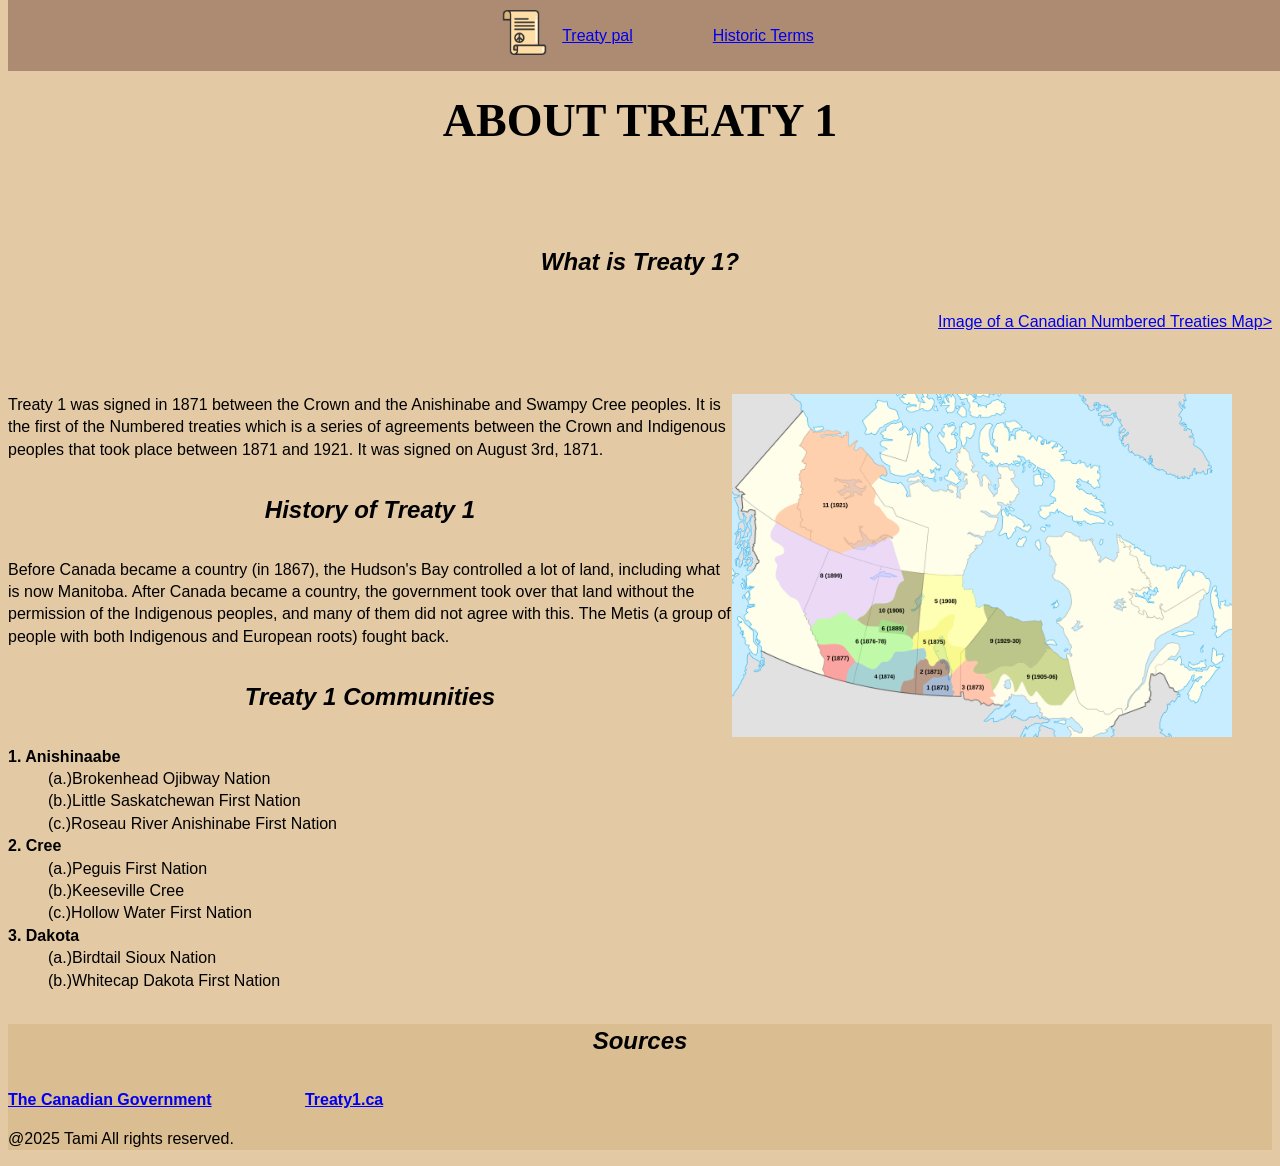
<file: index.html>
<!-- Name: Tamilore Kareem
Course: Web Dev 10S(PTEC) - P6
Teacher: Ms Hoitink
School: Pembina Trails Collegiate
Date Last Modified: 03/18/2025-->


<!DOCTYPE html>
<html lang="en">
<head>
    <header>
    <meta charset="UTF-8">
    <meta name="viewport" content="width=device-width, initial-scale=1.0">
    <title>Treatypal</title>

    <!--Link to the external CSS stylesheet -->
    <link rel="stylesheet" href="style.css">
    </header>
    <!-- Navigation bar for the website -->
    <nav class="nav-bar">
        <!-- Link to the homepage with an image as an icon -->
        <a href="index.html"><img class="treaty-icon" src="images/Treaty symbol.png" alt="Image of a Treaty symbol (yellow)"></a>   
        <!-- Link to the homepage text -->
        <a href="index.html">Treaty pal</a> &nbsp;&nbsp;&nbsp;&nbsp;&nbsp;&nbsp;&nbsp;&nbsp;&nbsp;&nbsp;&nbsp;&nbsp;&nbsp;&nbsp;&nbsp;&nbsp;&nbsp;&nbsp;
        <!-- Links to other sections of the website (homepage and historic terms) -->
        <a href="first.html"> Historic Terms</a>
    </nav>
    <style>
        /*makes some of the text for my list bigger*/
        dt{
            font-weight: bold;
        }
        /* makes a selected work bold*/
    
        /* aligns the text to the center for heading*/
        h4{
            text-align: center;
        }
    </style>
</head> 
<body>
    <section>
        <div tabindex="0">

        <br>    
        <!-- Section describing Treaty 1 -->
        <h2 class="heading">About Treaty 1</h2><br>
        
        <!-- Subheading for "What is Treaty 1?" -->
        <h4 class="subheading"> What is Treaty 1?</h4>
        
        <!-- Italicized caption for the map image -->
        <a style="float: right;" href="https://shorturl.at/kVrZW" target="_blank"><figcaption> Image of a Canadian Numbered Treaties Map></figcaption></a><br><br><br> 
        <figure>
        <!-- Image showing the Numbered Treaties Map with a width of 500px -->
        <a href="https://shorturl.at/kVrZW" target="_blank"><img class="veryspecial" src="images/Numbered-Treaties-Map.svg.png" alt    ="Image of a Canadian Numbered-Treaties-Map" width="500px"></a>  
        </figure>
        <!-- Paragraph with a brief explanation of Treaty 1 -->
        <p> Treaty 1 was signed in 1871 between the Crown and the Anishinabe and Swampy Cree peoples. It is the first of the Numbered treaties which is a series of agreements between the Crown and Indigenous peoples that took place between 1871 and 1921. It was signed on August 3rd, 1871.<p>
        
        <!--history of Treaty 1 -->
        <h4 class="subheading"> History of  Treaty 1</h4>
        
        <!-- Paragraph explaining the background of Treaty 1 and the Indigenous people's resistance -->
        <p> Before Canada became a country (in 1867), the Hudson's Bay controlled a lot of land, including what is now Manitoba. After Canada became a country, the government took over that land without the permission of the Indigenous peoples, and many of them did not agree with this. The Metis (a group of people with both Indigenous and European roots) fought back.</p>
        </div>
    </section>
    <section>
        <div tabindex="0">
        <!-- communities covered under Treaty 1 -->
        <h4 class="subheading">Treaty 1 Communities</h4>
        
        <!-- the communities covered by the treaty -->
        <dl>
            <dt>1. Anishinaabe</dt>
            <dd>(a.)Brokenhead Ojibway Nation</dd>
            <dd>(b.)Little Saskatchewan First Nation</dd>
            <dd>(c.)Roseau River Anishinabe First Nation</dd>
            <dt>2. Cree</dt>
            <dd>(a.)Peguis First Nation</dd>
            <dd>(b.)Keeseville Cree</dd>
            <dd>(c.)Hollow Water First Nation</dd>
            <dt>3. Dakota</dt>
            <dd>(a.)Birdtail Sioux Nation</dd>
            <dd>(b.)Whitecap Dakota First Nation</dd>
        </dl>
    </section>
    </div>
    <!-- Footer section of the page -->
    <div tabindex="0">
        <footer>
        <h4 class="subheading">Sources</h4>
        <a class="goldlink" href="https://www.rcaanc-cirnac.gc.ca/eng/1360948213124/1544620003549" target="_blank">The Canadian Government</a>&nbsp;&nbsp;&nbsp;&nbsp;&nbsp;&nbsp;&nbsp;&nbsp;&nbsp;&nbsp;&nbsp;&nbsp;&nbsp;&nbsp;&nbsp;&nbsp;&nbsp;&nbsp;&nbsp;&nbsp;
        <a class="goldlink" href="https://treaty1.ca/" target="_blank">Treaty1.ca</a>
        <p id="chillsonmyspine">@2025 Tami All rights reserved.</p>  
        

    </footer>
</div>

</body>
</html>
</file>
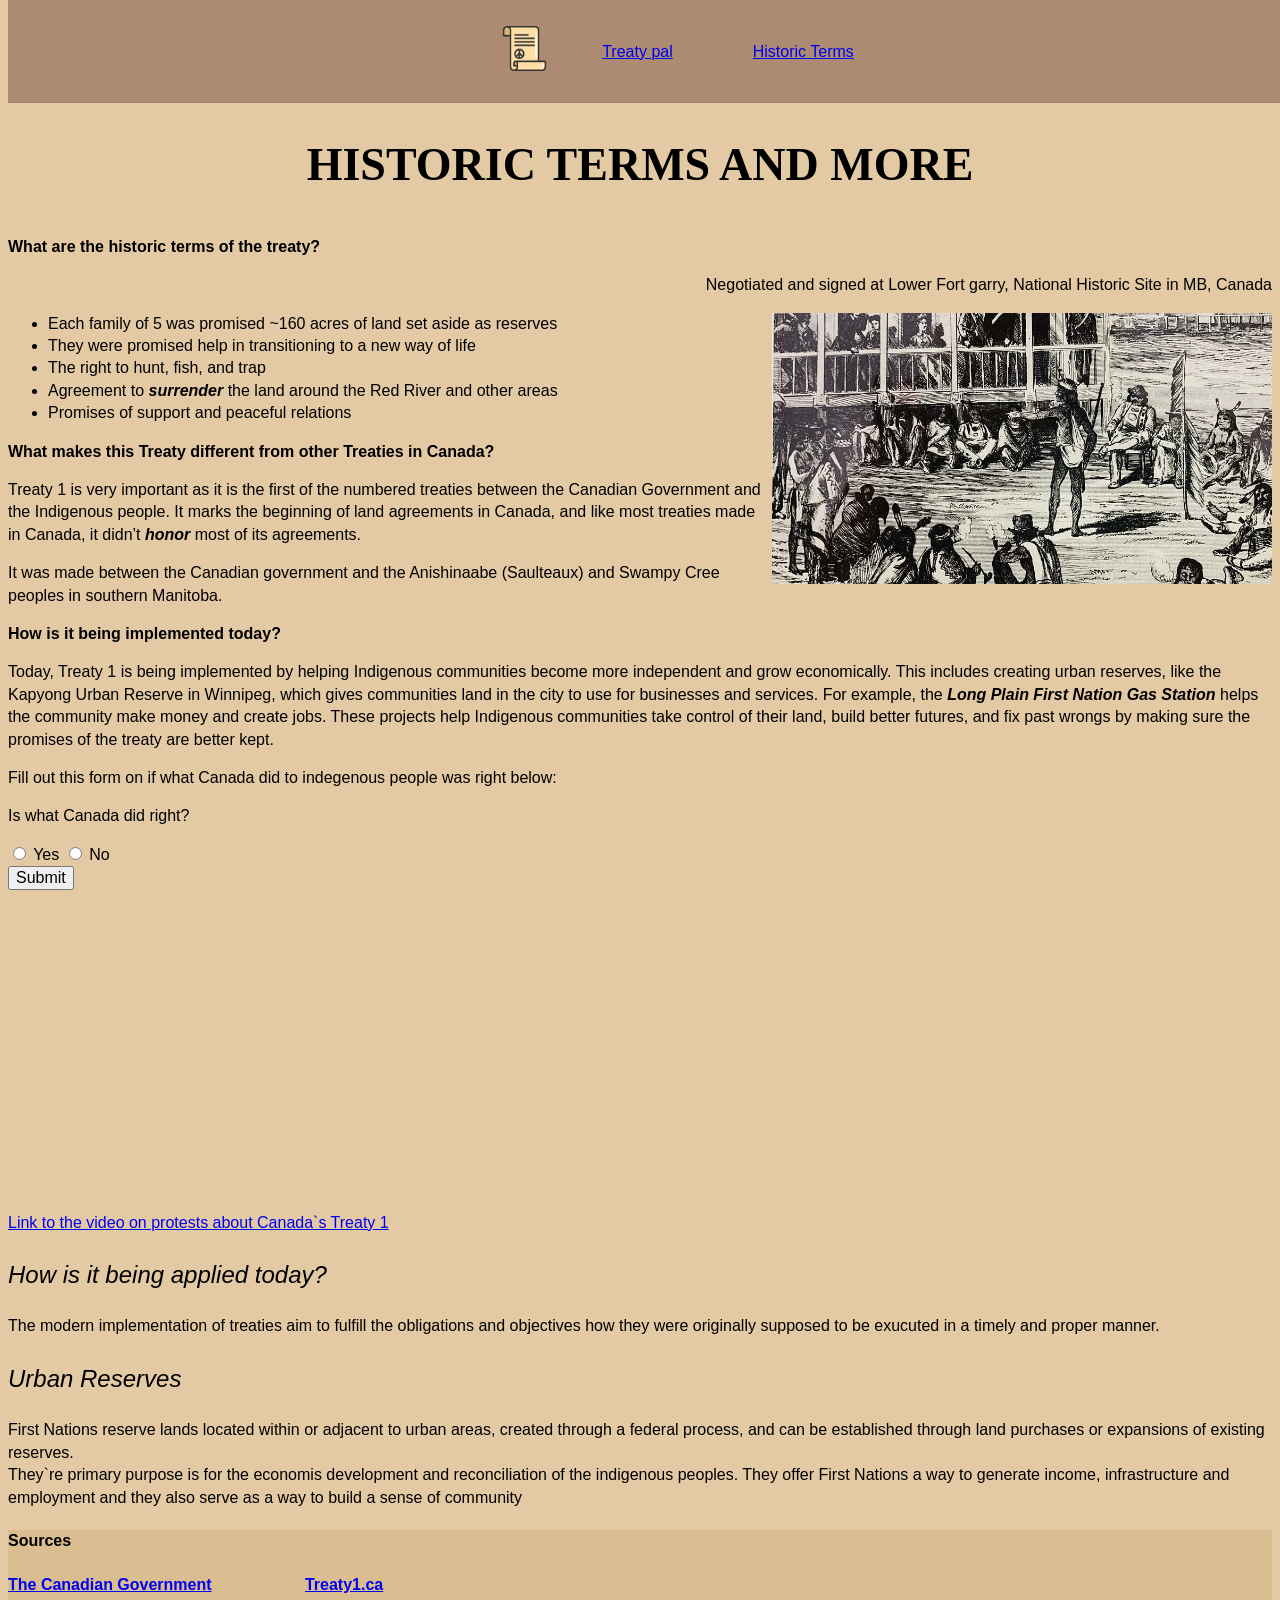
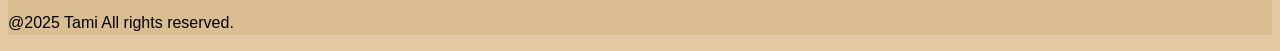
<file: first.html>
<!DOCTYPE html>
<html lang="en">
<head>
    <header>
    <meta charset="UTF-8">
    <meta name="viewport" content="width=device-width, initial-scale=1.0">
    <title>Historic Terms and more</title>
    </header>
    <nav class="nav-bar">
        <!-- Link to the homepage with an image as an icon -->
        <figure>
        <a href="index.html"><img class="treaty-icon" src="images/Treaty symbol.png" alt="Image of a Treaty symbol (yellow)"></a>   
        </figure>
        <!-- Link to the homepage text -->
        <a href="index.html">Treaty pal</a> &nbsp;&nbsp;&nbsp;&nbsp;&nbsp;&nbsp;&nbsp;&nbsp;&nbsp;&nbsp;&nbsp;&nbsp;&nbsp;&nbsp;&nbsp;&nbsp;&nbsp;&nbsp;
        <!-- Links to other sections of the website (homepage and historic terms) -->
    <style>span{
            font-weight: bold;
            font-style: italic;
        }
    </style>
        <a href="first.html"> Historic Terms</a>
    </nav>
    <link rel="stylesheet" href="style.css">
</head>
<body>
    <section>
    
            <!-- Subheading for historic terms of the treaty -->    
            <br><br><br>
            <h2 class="heading"> Historic Terms and more </h2>
        
            <!-- Bold text to highlight the section -->
            <p class="bold"> What are the historic terms of the treaty? </p>
            
            <!-- Unordered list of the terms promised in the treaty -->
            <p id="bob"> Negotiated and signed at Lower Fort garry, National Historic Site in MB, Canada</p>
            <a href="https://activehistory.ca/blog/2021/08/09/the-sesquicentennial-of-treaty-1/" target="blank"><img class="veryspecial" src="images/Treaty-1-940x510-1.webp"  alt="Drawing of people negotiating Canada`s Treaty 1" width="500px"></a>
            <ul>
                <li>Each family of 5 was promised ~160 acres of land set aside as reserves</li>
                <li>They were promised help in transitioning to a new way of life</li>
                <li>The right to hunt, fish, and trap</li>
                <li>Agreement to <span>surrender</span> the land around the Red River and other areas</li>
                <li>Promises of support and peaceful relations</li>
            </ul>
            
            <!-- Bold t ext cos special -->
            <p class="bold">What makes this Treaty different from other Treaties in Canada?</p>
            
            <!--  significance of Treaty 1 -->
            <p> Treaty 1 is very important as it is the first of the numbered treaties between the Canadian Government and the Indigenous people. It marks the beginning of land agreements in Canada, and like most treaties made in Canada, it didn’t <span>honor</span> most of its agreements.</p>
            
            <!--parties involved in the treaty -->
            <p> It was made between the Canadian government and the Anishinaabe (Saulteaux) and Swampy Cree peoples in southern Manitoba.</p>
            
            <!-- Bold text for emphasis -->
            <p class="bold">How is it being implemented today?</p>
            <article>
            <!-- modern-day implementations of the treaty -->
            <p>Today, Treaty 1 is being implemented by helping Indigenous communities become more independent and grow economically. This includes creating urban reserves, like the Kapyong Urban Reserve in Winnipeg, which gives communities land in the city to use for businesses and services. For example, the <span>Long Plain First Nation Gas Station</span> helps the community make money and create jobs. These projects help Indigenous communities take control of their land, build better futures, and fix past wrongs by making sure the promises of the treaty are better kept.</p>
            <p>Fill out this form on if what Canada did to indegenous people was right below:</p>
            <p>Is what Canada did right?</p>
            <form>
                <input type="radio" id="Indigenous" name="h" value="Yes">
                <label for="HTML">Yes</label>
                <input type="radio" id="Indigenous" name="h" value="No">
                <label for="HTML">No</label><br>
                <input type="submit" id="Indigenous" name="h" value="Submit">
                
            </form>
            <iframe width="460" height="315" src="https://www.youtube.com/embed/GUXuAAmMqAI?si=OpYYkU1o_UMgB8cb" title="YouTube video player" frameborder="0" allow="accelerometer; autoplay; clipboard-write; encrypted-media; gyroscope; picture-in-picture; web-share" referrerpolicy="strict-origin-when-cross-origin" allowfullscreen></iframe><a href="https://youtu.be/GUXuAAmMqAI?si=hQzxwDVT2Di9zV4r"><br> Link to the video on protests about Canada`s Treaty 1</a>
        </article>
    </section>
</div>
<p class="subheading"> How is it being applied today?</p>
<p> The modern implementation of treaties aim to fulfill the obligations and objectives how they were originally supposed to be exucuted in a timely and proper manner.</p>
<p class="subheading"> Urban Reserves</p>
<p>First Nations reserve lands located within or adjacent to urban areas, created through a federal process, and can be established through land purchases or expansions of existing reserves. <br> They`re primary purpose is for the economis development and reconciliation of the indigenous peoples. They offer First Nations a way to generate income, infrastructure and employment and they also serve as a way to build a sense of community</p>
<section>

<div tabindex="0">
    
    </div>
        <!-- Footer section of the page -->
        <div tabindex="0"> 
            <footer>
            <h4>Sources</h4>
            <a class="goldlink" href="https://www.rcaanc-cirnac.gc.ca/eng/1360948213124jio/1544620003549" target="_blank">The Canadian Government</a>&nbsp;&nbsp;&nbsp;&nbsp;&nbsp;&nbsp;&nbsp;&nbsp;&nbsp;&nbsp;&nbsp;&nbsp;&nbsp;&nbsp;&nbsp;&nbsp;&nbsp;&nbsp;&nbsp;&nbsp;
            <a class="goldlink" href="https://treaty1.ca/" target="_blank">Treaty1.ca</a>
            <p id="chillsonmyspine">@2025 Tami All rights reserved.</p>   

        </footer>
    </div>
    
</body>
</html>
</file>
<file: style.css>
/* Name: Tami Kareem
Course: Web Dev 10S(PTEC) - P6
Teacher: Ms Hoitink
School: Pembina Trails Collegiate
Date Last Modified: 03/18/2025
Colour Family: Monochromatic and it is mostly brown and it is commonly associated with history and i like a monochromatic as it isn`t too distracting for the 5-8 auduence who should be able to focus to (https://www.adobe.com/express/colors/brown#:~:text=In%20prehistoric%20times%2C%20the%20color,%E2%80%9Cthose%20dressed%20in%20brown.%E2%80%9D)
--> 
*/
/* sets font family and background color */
body {
    background-color: #E3CAA5;
    padding-top: 20px;
}

/*  italic font, light background color, centered text */
div {
    
    text-align:left; 
}


/*  changes text color to burlywood */
#ID-style {
    color: burlywood; 
}

/*  uses flex for layout, sets background and padding  makes my nav bar stay still/consistent for my website tuh*/
.nav-bar {
    display: flex;
    background-color: #AD8B73; 
    justify-content: center; 
    align-items: center;
    padding: 10px; 
    margin: 0; 
    position: fixed;
    width: 100%;
    z-index: 100;
    top: 0;
}

/*  adds margin to the left and displays inline-block */
.section-link {
    margin-left: 30px; 
    display: inline-block; 
}

/*  controls image size and margin */
.treaty-icon {
    display: inline-block;
    height: 45px; 
    margin-right: 15px; 
}
/*  displays inline-block for the nav header */
.nav-header {
    display: inline-block;
}

/*  centers the main header text */
h2 {
    text-align: center; 
}

/* floats the image to the right */
.veryspecial {
    float: right; 
}

/*makes text bold */
.bold {
    font-weight: bold;
}

/* makes text italic */

/* Centers text for the element/
#chillsonmyspine {
    text-align: center;
}

/* Adds space above and inside elements */ 
.superspecial{
    margin-top: 40px; 
    padding-top: 10px; 
}

/* Makes text bold for elements*/
.goldlink {
    font-weight: bold;
}

/* Styles the footer with a light golden background */
footer {
    background-color: #b17d3a2b;
}

/* Styles the main heading with elegant fonts and uppercase bold text */
.heading {
    font-family: Georgia, 'Times New Roman', Times, serif;
    font-size: 46px;
    font-weight: bold;
    text-transform: uppercase;
    text-align: center;
}

/* Styles subheadings with a modern sans-serif italic style */
.subheading {
    font-family: 'Franklin Gothic Medium', 'Arial Narrow', Arial, sans-serif;
    font-size: 24px;
    font-style: italic;
}

/* standardized descriptions(  size font family and line spacing/height*/
*{
    line-height: 140%;
    font-family: Arial, Helvetica, sans-serif;
    font-size: 16px;
}
/* makes images purple to stand out*/
img{
    color: purple;
}
/* makes the text hover*/
a:hover{
    background-color: rgba(80, 55, 27, 0.247);
    font-size: 18px ;
    padding: 10px;
    border-radius: 5px;
}
/* aligns the text to the right*/
#bob{
    text-align: right;
}
</file>
